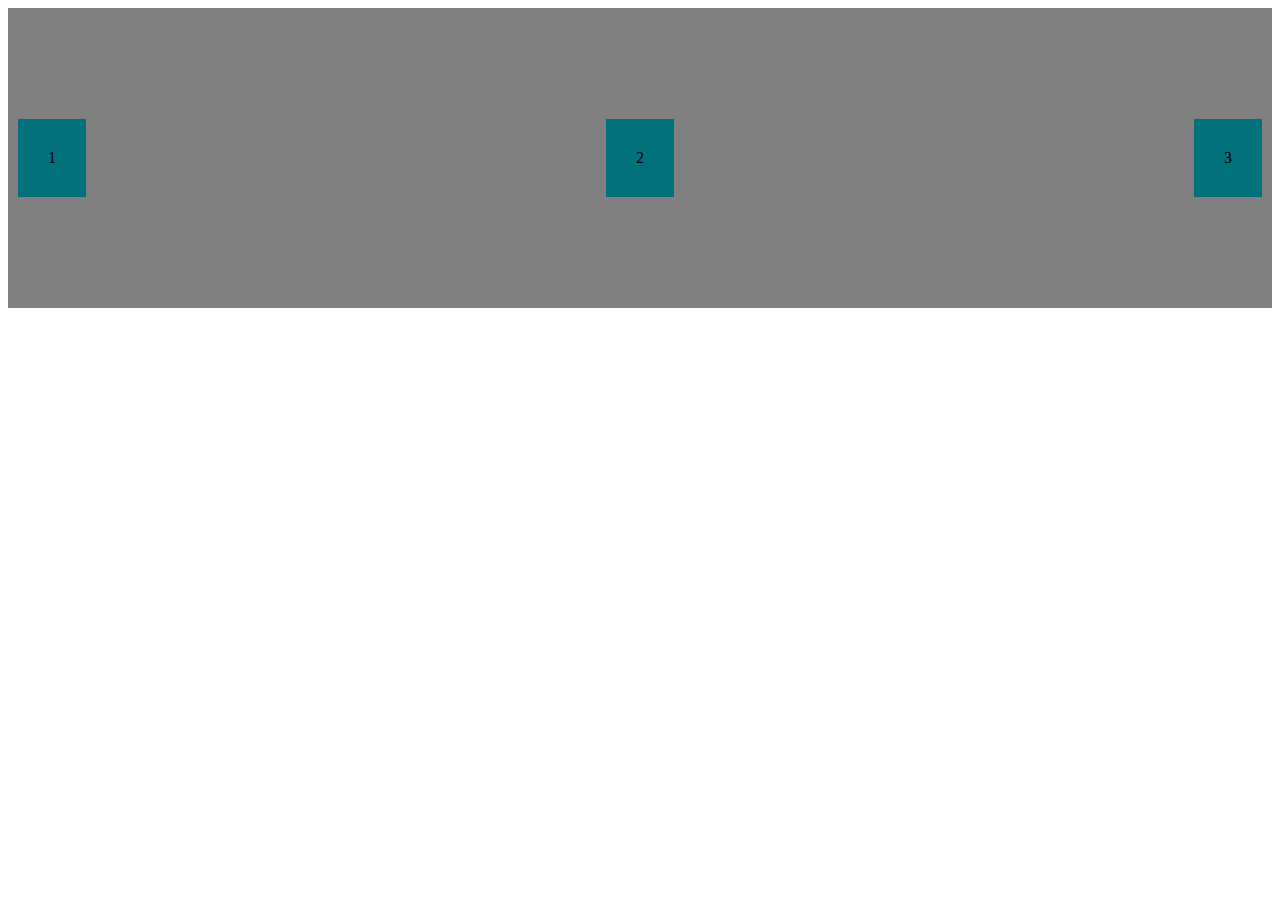
<file: practice/flex.html>
<!DOCTYPE html>
<html lang="en">
<head>
    <meta charset="UTF-8">
    <meta name="viewport" content="width=device-width, initial-scale=1.0">
    <title>Document</title>
    <style>
        .flex-container{
            display: flex;
            flex-direction: row;
            justify-content: space-between;
            align-items: center;
            background-color: gray;
            height: 300px;
        }
        .flex-item{
            background-color: rgb(1,113, 123);
            padding: 30px;
            margin: 10px;
            text-align: center;
        }
    </style>
</head>
<body>
    <div class="flex-container">
        <div class="flex-item">1</div>
        <div class="flex-item">2</div>
        <div class="flex-item">3</div>
    </div>
</body>
</html>
</file>
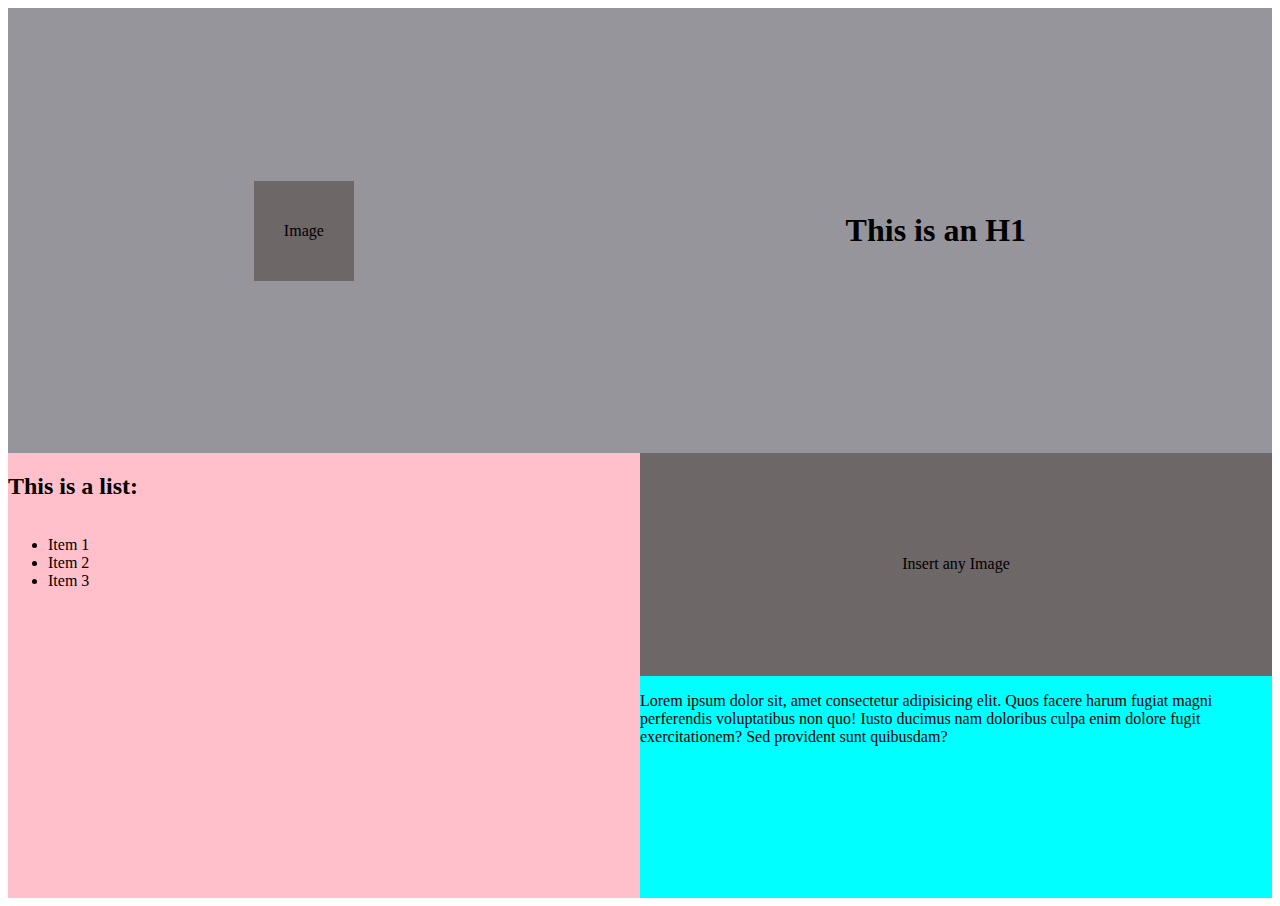
<file: practice/flex2.html>
<!DOCTYPE html>
<html lang="en">
<head>
    <meta charset="UTF-8">
    <meta name="viewport" content="width=device-width, initial-scale=1.0">
    <title>Document</title>
    <style>
        .container{
            display: flex;
            height: 890px;
            flex-direction: column;
        }
        header{
            display: flex;
            background-color: rgb(149, 149, 155);
            height: 50%;
            width: 100%;
            justify-content: space-around;
            align-items: center;
        }
        .flex-image{
            display: flex;
            background-color: rgb(110, 103, 103);
            width: 100px;
            height: 100px;
            justify-content: center;
            align-items: center;
        }
        main{
            display: flex;
            height: 50%;
            width: 100%;
        }
        .list-container{
            display: flex;
            background-color: rgb(255, 192, 203);
            width: 50%;
            height: 100%;
            flex-direction: column;
        }
        .text-container{
            display: flex;
            height: 100%;
            width: 50%;
            flex-direction: column;
            background-color: aqua;
        }
        .text-container .flex-image{
            display: flex;
            background-color: rgb(110, 103, 103);
            width: 100%;
            height: 50%;
            justify-content: center;
            align-items: center;
        }
        
    </style>
</head>
<body>
    <div class="container">
        <header class="flex-container">
            <div class="flex-image">Image</div>
            <h1>This is an H1</h1>
        </header>
    
        <main class="flex-container">
            <div class="list-container">
                <h2>This is a list:</h2>
                <ul>
                    <li>Item 1</li>
                    <li>Item 2</li>
                    <li>Item 3</li>
                </ul>
            </div>
                <div class="text-container">
                    <div class="flex-image">Insert any Image</div>
                    <p>Lorem ipsum dolor sit, amet consectetur adipisicing elit. Quos facere harum fugiat magni perferendis voluptatibus non quo! Iusto ducimus nam doloribus culpa enim dolore fugit exercitationem? Sed provident sunt quibusdam?</p>
                </div>
        </main>
    </div>
</body>
</html>
</file>
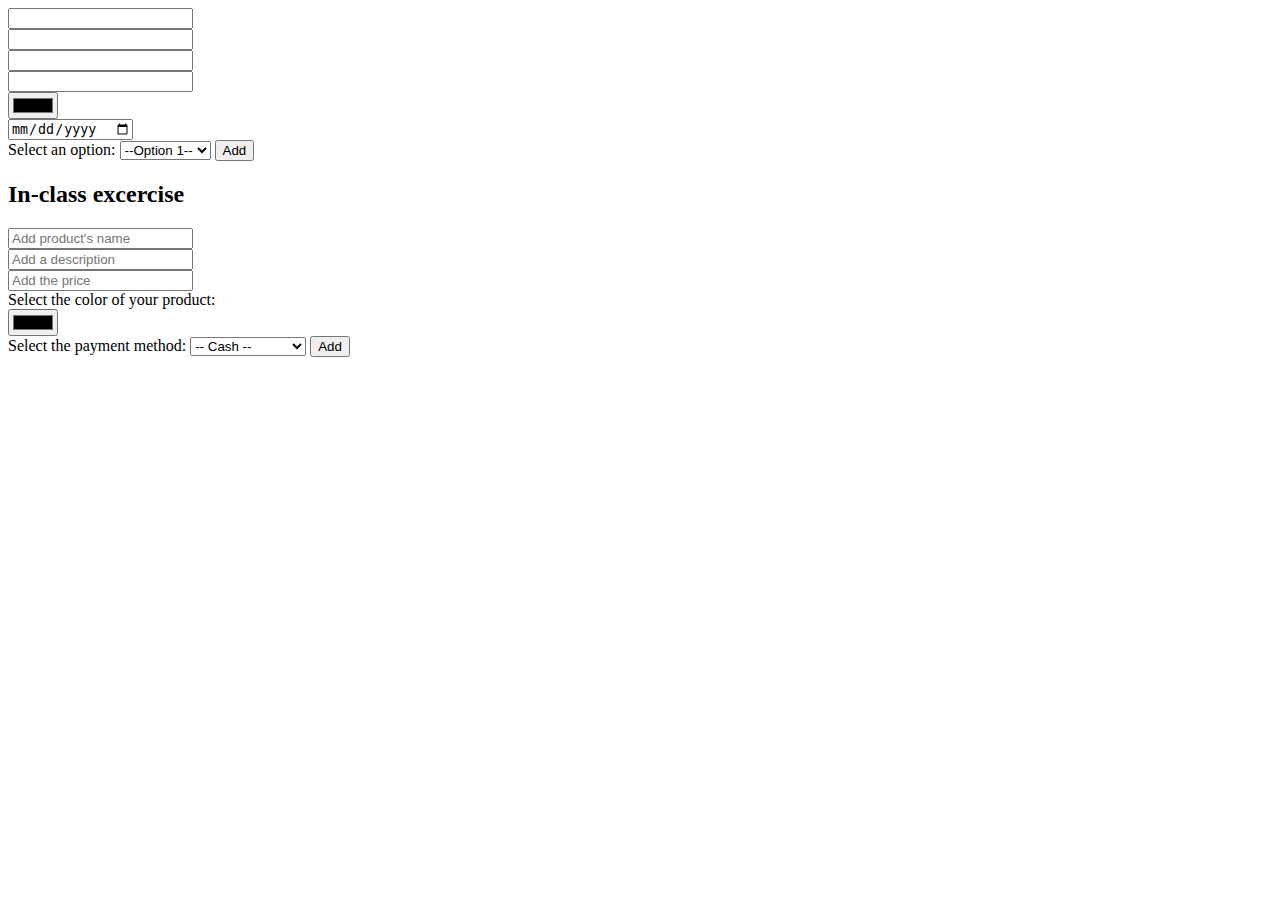
<file: practice/form.html>
<!DOCTYPE html>
<html lang="en">
<head>
    <meta charset="UTF-8">
    <meta name="viewport" content="width=device-width, initial-scale=1.0">
    <title>Document</title>
    <style>
        .input-control{
            display: block;
        }
    </style>
</head>
<body>
    <form>
        <input type="text" class="input-control">
        <input type="number" class="input-control">
        <input type="email" class="input-control">
        <input type="password" class="input-control">
        <input type="color" class="input-control">
        <input type="date" class="input-control">

        <label >Select an option: </label>
        <select >
            <option value="option1">--Option 1--</option>
            <option value="option2">--Option 2--</option>
            <option value="option3">--Option 3--</option>
        </select>

        <button>Add</button>

    </form>
    <h2>In-class excercise</h2>
    <form >
        <input type="text" class="input-control" placeholder="Add product's name">
        <input type="text" class="input-control" placeholder="Add a description">
        <input type="number" class="input-control" placeholder="Add the price">
        <label >Select the color of your product: </label>
        <input type="color" class="input-control">
        <label >Select the payment method: </label>
        <select>
            <option value="option1">-- Cash --</option>
            <option value="option2">-- Credit Card --</option>
            <option value="option3">-- Debit Card --</option>
        </select>
        <button>Add</button>
    </form>
    
</body>
</html>
</file>
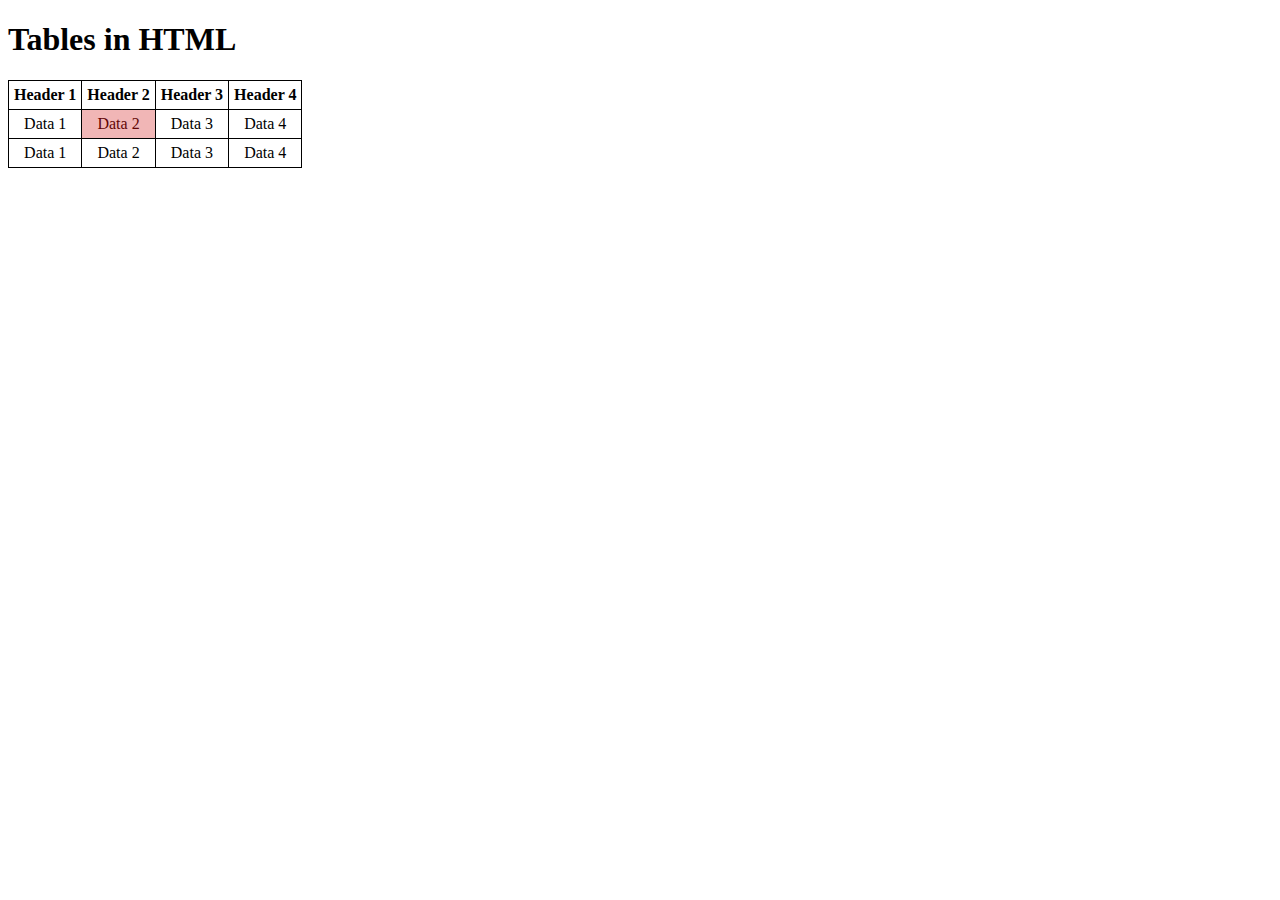
<file: practice/table.html>
<!DOCTYPE html>
<html lang="en">
<head>
    <meta charset="UTF-8">
    <meta name="viewport" content="width=device-width, initial-scale=1.0">
    <title>Document</title>
    <style>
        table,th,td{
            border: 1px solid black;
            border-collapse: collapse;
        }
        th,td{
            padding: 5px;
            text-align: center;
        }
        .error{
            background-color: rgb(241, 182, 182);
            color: rgb(99, 6, 6);
        }
    </style>
</head>
<body>
    <h1>Tables in HTML</h1>
    <table>
        <thead>
            <th>Header 1</th>
            <th>Header 2</th>
            <th>Header 3</th>
            <th>Header 4</th>
        </thead>
        <tbody>
            <tr>
                <td>Data 1</td>
                <td class="error">Data 2</td>
                <td>Data 3</td>
                <td>Data 4</td>
            </tr>
            <tr>
                <td>Data 1</td>
                <td>Data 2</td>
                <td>Data 3</td>
                <td>Data 4</td>
            </tr>
        </tbody>
    </table>
</body>
</html>
</file>
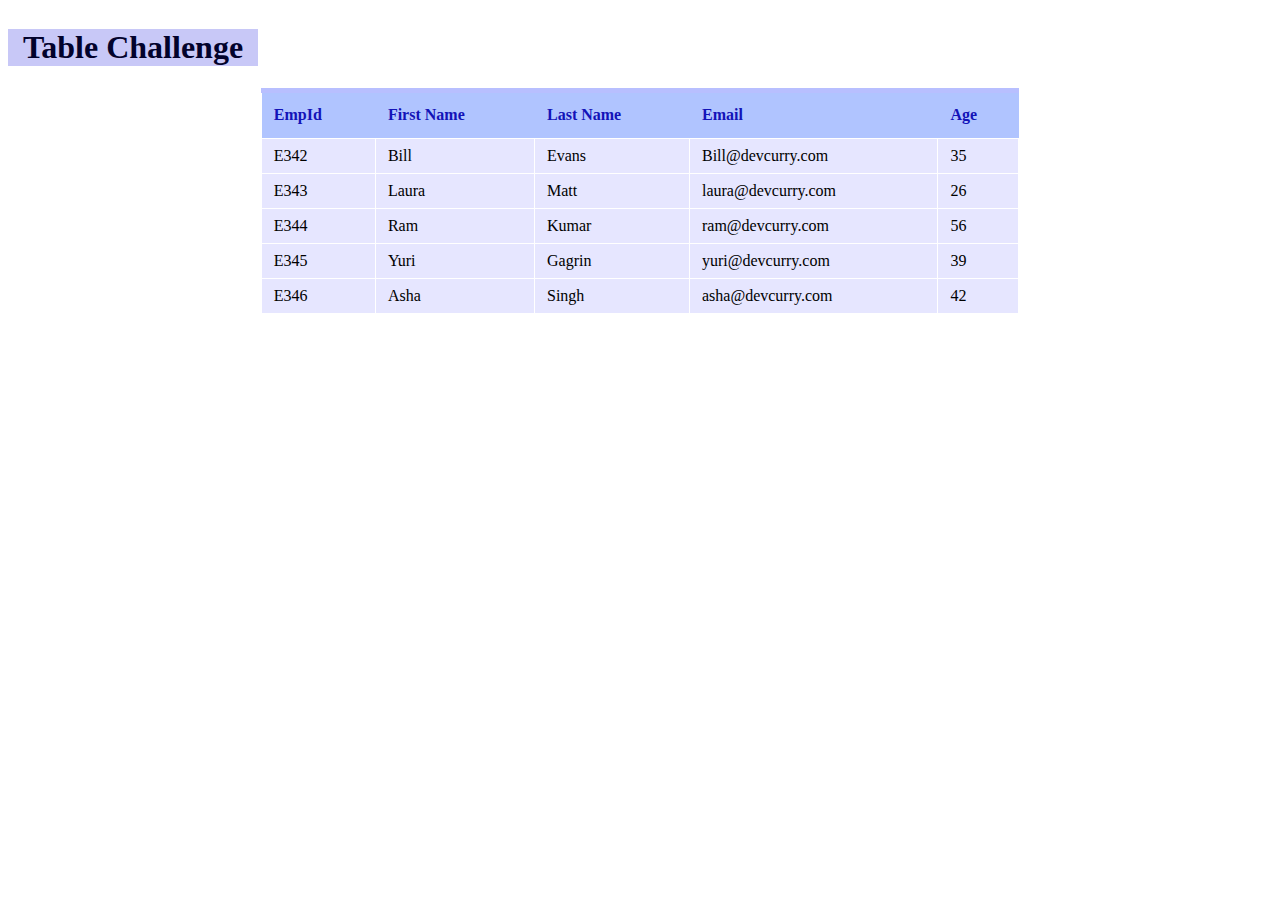
<file: practice/table2.html>
<!DOCTYPE html>
<html lang="en">
<head>
    <meta charset="UTF-8">
    <meta name="viewport" content="width=device-width, initial-scale=1.0">
    <title>Document</title>
    <style>
        h1{
            display: inline-block;
            background-color: rgb(200, 200, 247);
            color: rgb(2, 2, 44);
            width: 250px;
            text-align: center;
        }
        table{
            width: 60%;
            height: 200px;
        }
        table,th,td{
            border: white 1px solid;
            border-collapse: collapse;
        }
        thead{
            height: 3rem;
            border-top: 5px solid rgb(184, 191, 255);
            background-color: rgb(176, 196, 255);
            color: rgb(19, 19, 184);

        }
        tbody{
            border: 1px solid white;
            background-color: rgb(230, 230, 255);
        }
        th{
            text-align: left;
            border-right:1px solid rgb(176, 196, 255);
        }
        table{
            margin: 0 auto;
        }
        td,th{
            padding: 8px 12px;
        }
    </style>
</head>
<body>
    <h1>Table Challenge</h1>
    <table>
        <thead>
            <th>EmpId</th>
            <th>First Name</th>
            <th>Last Name</th>
            <th>Email</th>
            <th>Age</th>
        </thead>
        <tbody>
            <tr>
                <td>E342</td>
                <td>Bill</td>
                <td>Evans</td>
                <td>Bill@devcurry.com</td>
                <td>35</td>
            </tr>
            <tr>
                <td>E343</td>
                <td>Laura</td>
                <td>Matt</td>
                <td>laura@devcurry.com</td>
                <td>26</td>
            </tr>
            <tr>
                <td>E344</td>
                <td>Ram</td>
                <td>Kumar</td>
                <td>ram@devcurry.com</td>
                <td>56</td>
            </tr>
            <tr>
                <td>E345</td>
                <td>Yuri</td>
                <td>Gagrin</td>
                <td>yuri@devcurry.com</td>
                <td>39</td>
            </tr>
            <tr>
                <td>E346</td>
                <td>Asha</td>
                <td>Singh</td>
                <td>asha@devcurry.com</td>
                <td>42</td>
            </tr>
        </tbody>
    </table>
</body>
</html>
</file>
